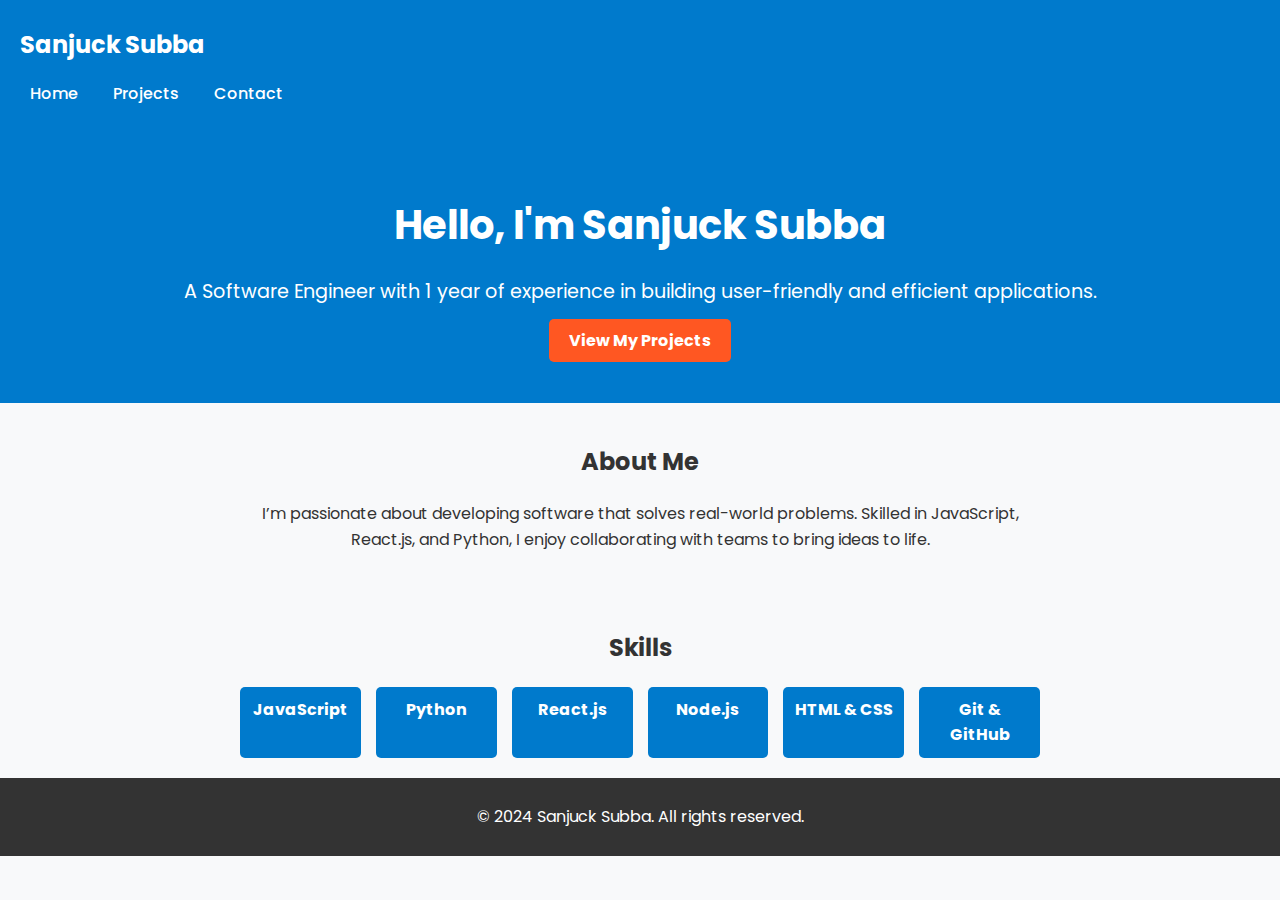
<file: index.html>
<!DOCTYPE html>
<html lang="en">
<head>
    <meta charset="UTF-8">
    <meta name="viewport" content="width=device-width, initial-scale=1.0">
    <title>Portfolio</title>
    <link rel="stylesheet" href="style.css">
    <link href="https://fonts.googleapis.com/css2?family=Poppins:wght@300;400;600&display=swap" rel="stylesheet">
</head>
<body>
    <header>
        <nav>
            <h1 class="logo">Sanjuck Subba</h1>
            <ul>
                <li><a href="index.html">Home</a></li>
                <li><a href="projects.html">Projects</a></li>
                <li><a href="contact.html">Contact</a></li>
            </ul>
        </nav>
    </header>
    <main>
        <section class="hero">
            <div class="hero-text">
                <h1>Hello, I'm Sanjuck Subba</h1>
                <p>A Software Engineer with 1 year of experience in building user-friendly and efficient applications.</p>
                <a href="projects.html" class="btn">View My Projects</a>
            </div>
        </section>
        <section class="about">
            <h2>About Me</h2>
            <p>I’m passionate about developing software that solves real-world problems. Skilled in JavaScript, React.js, and Python, I enjoy collaborating with teams to bring ideas to life.</p>
        </section>
        <section class="skills">
            <h2>Skills</h2>
            <div class="skills-grid">
                <div class="skill">JavaScript</div>
                <div class="skill">Python</div>
                <div class="skill">React.js</div>
                <div class="skill">Node.js</div>
                <div class="skill">HTML & CSS</div>
                <div class="skill">Git & GitHub</div>
            </div>
        </section>
    </main>
    <footer>
        <p>&copy; 2024 Sanjuck Subba. All rights reserved.</p>
    </footer>
</body>
</html>
</file>
<file: style.css>
/* General Styles */
body {
    font-family: 'Poppins', sans-serif;
    margin: 0;
    padding: 0;
    line-height: 1.6;
    background: #f8f9fa;
    color: #333;
}

header {
    display: flex;
    justify-content: space-between;
    align-items: center;
    padding: 10px 20px;
    background: #007acc;
    color: white;
}

header .logo {
    font-size: 24px;
    font-weight: bold;
}

header nav ul {
    list-style: none;
    display: flex;
    gap: 15px;
    margin: 0;
    padding: 0;
}

header nav ul li {
    margin: 0;
}

header nav ul li a {
    color: white;
    text-decoration: none;
    font-weight: 500;
    padding: 5px 10px;
    border-radius: 5px;
    transition: background 0.3s;
}

header nav ul li a:hover {
    background: #005fa3;
}

/* Responsive Header */
@media (max-width: 768px) {
    header nav ul {
        flex-direction: column;
        gap: 10px;
    }
}

/* Hero Section */
.hero {
    background: #007acc;
    color: white;
    text-align: center;
    padding: 50px 20px;
}

.hero h1 {
    font-size: 2.5rem;
    margin-bottom: 15px;
}

.hero p {
    font-size: 1.2rem;
    margin: 20px 0;
}

.hero .btn {
    background: #ff5722;
    color: white;
    padding: 10px 20px;
    text-decoration: none;
    border-radius: 5px;
    font-weight: bold;
    transition: background 0.3s;
}

.hero .btn:hover {
    background: #e64a19;
}

/* About Section */
.about, .skills {
    padding: 20px;
    max-width: 800px;
    margin: auto;
    text-align: center;
}

/* Skills Section */
.skills-grid {
    display: grid;
    grid-template-columns: repeat(auto-fit, minmax(120px, 1fr));
    gap: 15px;
}

.skill {
    background: #007acc;
    color: white;
    padding: 10px;
    border-radius: 5px;
    font-weight: bold;
}

/* Projects Section */
.projects {
    padding: 20px;
}

.projects-grid {
    display: grid;
    grid-template-columns: repeat(auto-fit, minmax(300px, 1fr));
    gap: 20px;
}

.project-card {
    background: white;
    border: 1px solid #ddd;
    border-radius: 10px;
    padding: 20px;
    text-align: center;
    box-shadow: 0 4px 6px rgba(0, 0, 0, 0.1);
    transition: transform 0.3s, box-shadow 0.3s;
}

.project-card:hover {
    transform: translateY(-5px);
    box-shadow: 0 8px 15px rgba(0, 0, 0, 0.15);
}

.project-icon {
    font-size: 3rem;
    color: #007acc;
}

.project-card h3 {
    font-size: 1.5rem;
    margin: 15px 0;
}

.project-card p {
    font-size: 1rem;
}

.project-links {
    display: flex;
    justify-content: center;
    gap: 10px;
}

.project-links .btn {
    background: #007acc;
    color: white;
    padding: 8px 15px;
    border-radius: 5px;
    font-weight: 500;
    transition: background 0.3s;
}

.project-links .btn:hover {
    background: #005fa3;
}

/* Contact Section */
.contact {
    max-width: 900px;
    margin: 40px auto;
    padding: 20px;
    text-align: center;
    background-color: #f9f9f9;
    border-radius: 8px;
    box-shadow: 0 4px 10px rgba(0, 0, 0, 0.1);
}

.contact h2 {
    font-size: 2.5rem;
    margin-bottom: 10px;
    color: #007acc;
    font-weight: 600;
}

.contact p {
    font-size: 1.2rem;
    color: #555;
    margin-bottom: 30px;
}

.contact-container {
    display: grid;
    grid-template-columns: 1fr;
    gap: 20px;
    padding: 20px;
}

.contact-form {
    background: white;
    border: 1px solid #ddd;
    border-radius: 10px;
    padding: 30px;
    box-shadow: 0 4px 10px rgba(0, 0, 0, 0.1);
}

.form-group {
    margin-bottom: 20px;
    text-align: left;
}

.form-group label {
    display: block;
    font-weight: 600;
    margin-bottom: 8px;
    color: #333;
}

.form-group input,
.form-group textarea {
    width: 100%;
    padding: 12px;
    font-size: 1rem;
    border: 1px solid #ccc;
    border-radius: 5px;
    outline: none;
    transition: border-color 0.3s;
}

.form-group input:focus,
.form-group textarea:focus {
    border-color: #007acc;
    box-shadow: 0 0 5px rgba(0, 122, 204, 0.3);
}

.contact-form .btn {
    display: block;
    width: 100%;
    padding: 12px;
    background: #007acc;
    color: white;
    font-size: 1.1rem;
    font-weight: 600;
    border: none;
    border-radius: 5px;
    cursor: pointer;
    transition: background 0.3s, transform 0.2s;
}

.contact-form .btn:hover {
    background: #005fa3;
    transform: scale(1.02);
}

/* Social Links */
.social-links {
    text-align: center;
    margin-top: 20px;
}

.social-links h3 {
    font-size: 1.5rem;
    margin-bottom: 10px;
    color: #007acc;
    font-weight: 600;
}

.social-links a {
    font-size: 2rem;
    margin: 0 15px;
    color: #555;
    transition: color 0.3s;
}

.social-links a:hover {
    color: #007acc;
}

/* Footer */
footer {
    text-align: center;
    padding: 10px;
    background: #333;
    color: white;
}

/* Responsive Contact Section */
@media (min-width: 768px) {
    .contact-container {
        grid-template-columns: 2fr 1fr;
        gap: 30px;
    }

    .contact {
        padding: 40px;
    }
}
</file>
